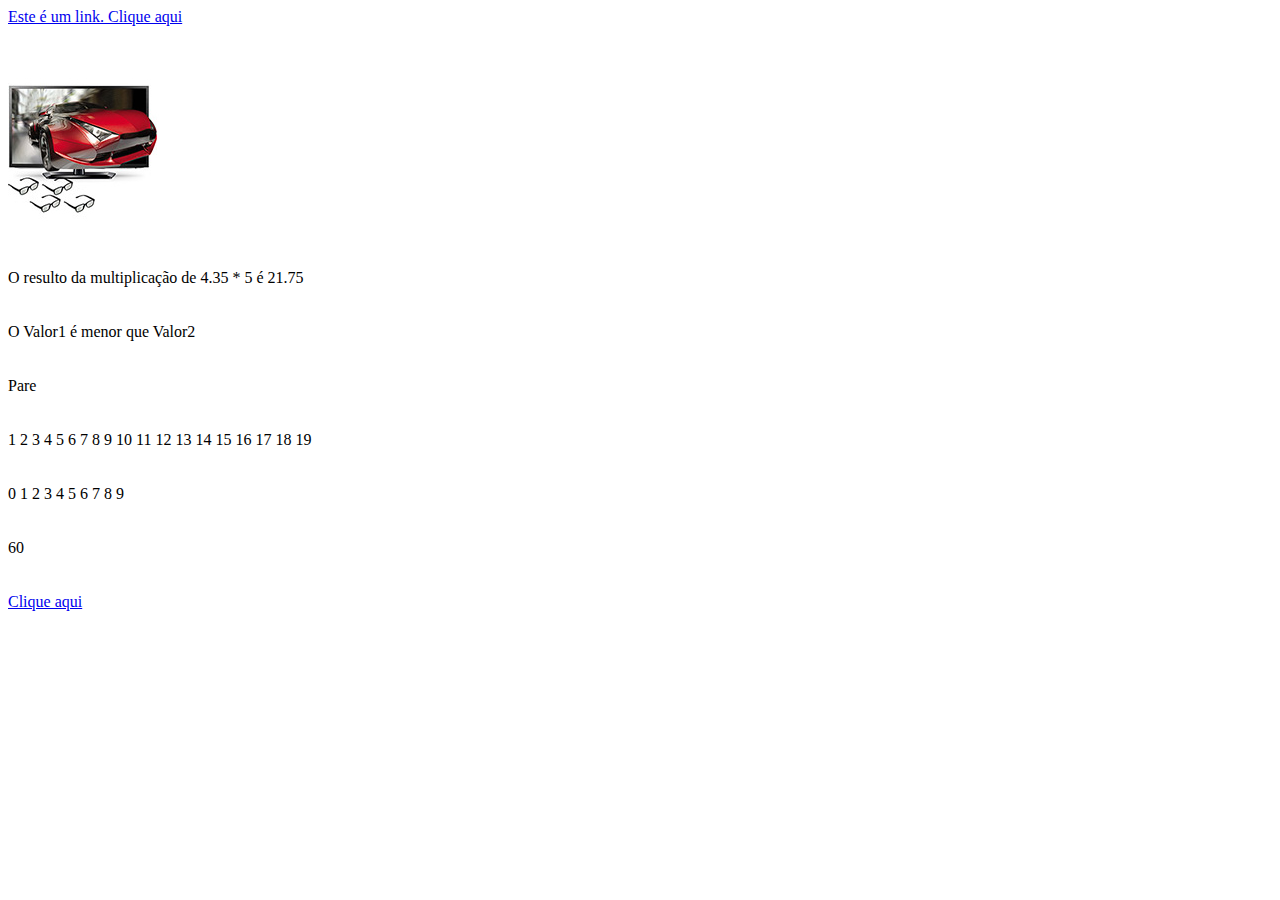
<file: index.html>
<html>
	<head>
		<title>Meu Javascript</title>
		<meta charset="utf-8">
		<sscript type="text/javascript" src="js/javascript.js"></sscript>
		
		
	</head>
	
	<body>
		<a href="pagina.html" onClick="alert('Você não será redirecionado!'); return false">Este é um link. Clique aqui</a>
		
		<br><br><br>
		
		<img src="img/produto4.jpg" onmouseover="this.src='img/produto5.jpg'" onmouseout="this.src='img/produto4.jpg'">
		
		<br><br><br>
		
			<script type="text/javascript">
		
				var precoProduto
				 precoProduto = 4.35;
				var quantidadeProduto;
				 quantidadeProduto = 5;
				var valorTotal;
				 valorTotal = precoProduto * quantidadeProduto;
				var mensagem;
				 mensagem = 'O resulto da multiplicação de 4.35 * 5 é ' + ' ' + valorTotal;		
				document.write(mensagem);
			</script>
		
		<br><br><br>
		
		
			<script type="text/javascript">
				var valor1 = 10;
				var valor2 = 11;
				
				if(valor1 > valor2){
					document.write(" O Valor1 é maior que valor2");
				} 
				
					else{
						document.write(" O Valor1 é menor que Valor2");
				}
			</script>
			
			<br><br><br>
			
			<script type="text/javascript">
				var farol = "Vermelho";
				
				switch(farol){
					case "Vermelho" :
					 document.write('Pare');
					 break;
					
					case "Amarelo" :
					 document.write("Tenha cuidado");
					 break;
					 
					case "Verde" :
					 document.write("Siga");
					 break;
					 
					default:
					 document.write("Cor inesistente");
				
				}
	
			</script>
						
			<br><br><br>
			
			<script type="text/javascript">
				var i;
				
				for(i = 1; i < 20; i++){
					document.write(i + " ");
				
				}
				
			</script>
			
			<br><br><br>
			
			<script type="text/javascript">
				var i=0;
				while(i<10) {
					document.write(i + " ");
					i++;
				}
					
			</script>
			
			<br><br><br>
			
			<script type="text/javascript">
				function somar(a,b,c,d,e) {
					return a+b+c+d+e;
				}
				
				document.write(somar(15,15,10,10,10));
			
		</script>
		
		<br><br><br>
			
			<a href="#" onClick="document.write(somar(5,5,5,5,5))"> Clique aqui</a>
			
	</body>
</html>
</file>
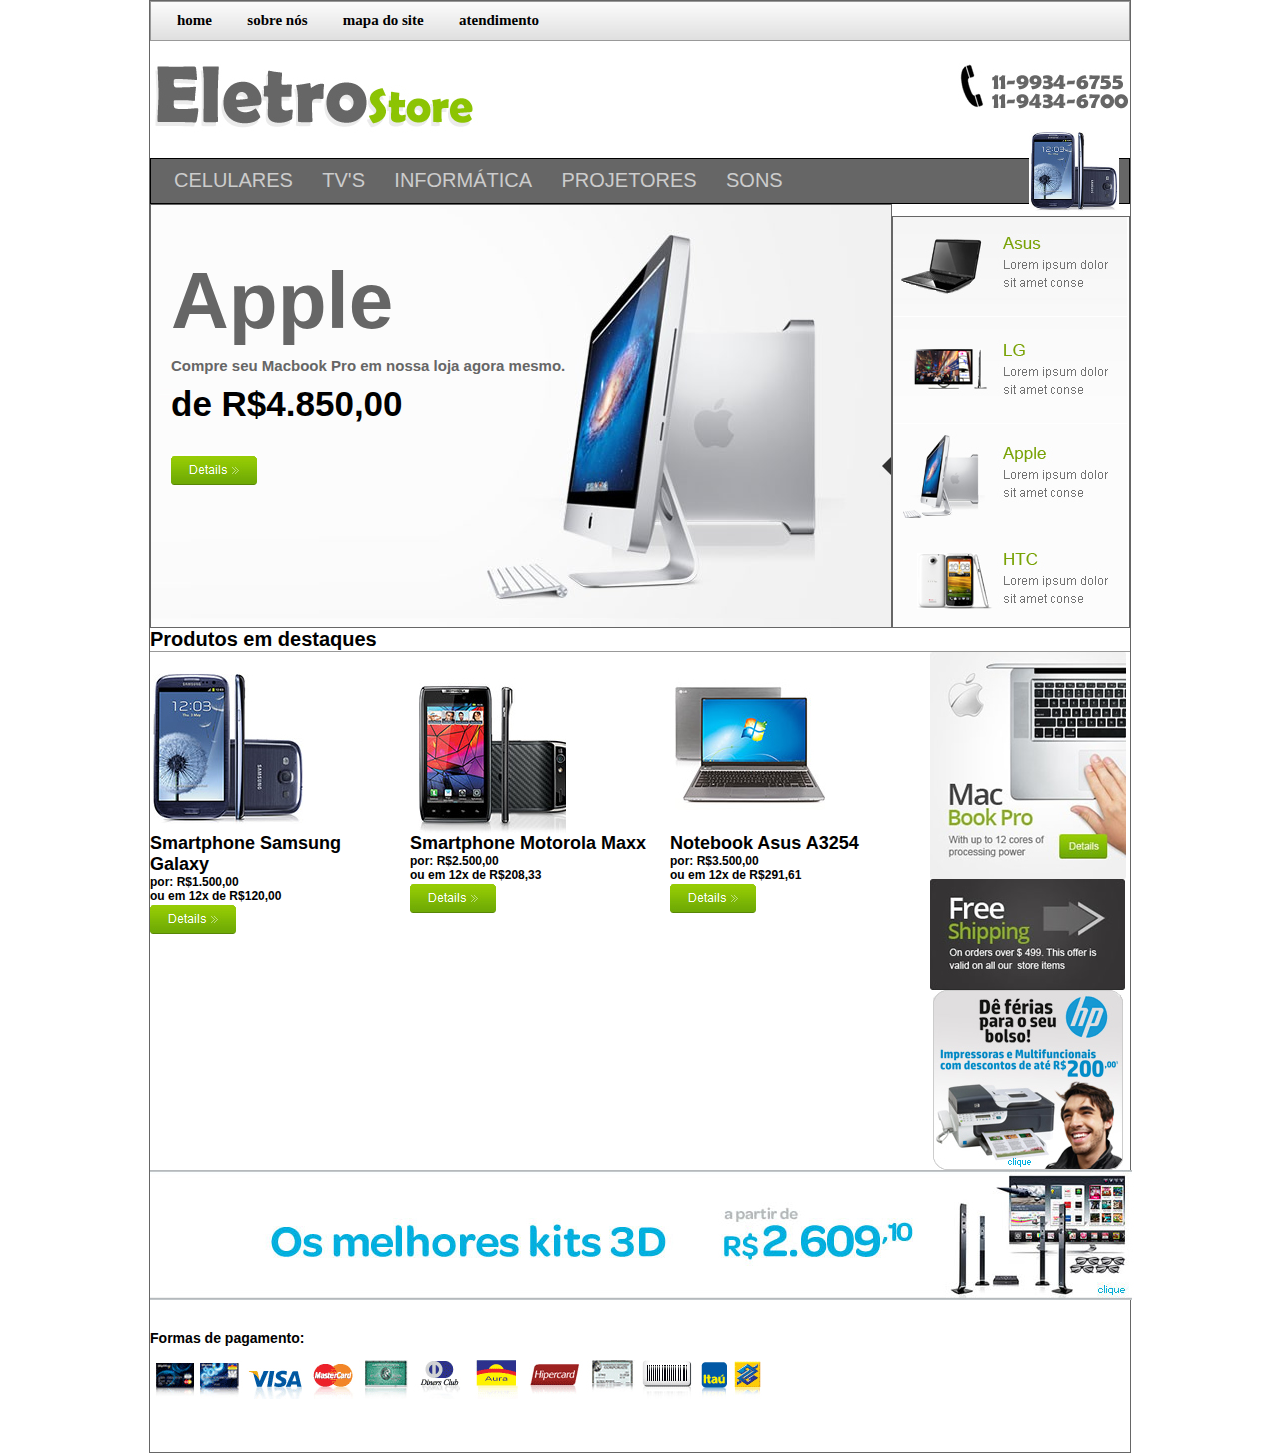
<file: sitelojaEletro/index.html>
<html>
	<head>
		<title>Loja Virtual</title>
		<meta charset="utf-8">
		<link href="css/estilo.css" rel="stylesheet">
	</head>
	<script type="text/javascript">
		function mudaFoto (foto) {
			document.getElementById("cel").src = foto;
		}
	
	</script>
	
	<body>
		<div id="base">
			<div id="menuTopo">
				<ul>
					<li><a href="#">home</a></li>
					<li><a href="#">sobre nós</a></li>
					<li><a href="#">mapa do site</a></li>
					<li><a href="#">atendimento</a></li>
				</ul>
				
			</div>
			<hr>
			<div id="topo">
				<div id="logo"></div>
				<div id="telefone"></div>				
			</div>
			<hr>
			<div id="MenuPrincipal">
			<img id="cel" src="img/produto1.jpg" >
				<ul>
					<li onmouseover="mudaFoto('img/produto2.jpg')" onmouseout="mudaFoto('img/produto1.jpg')"><a href="#">Celulares</a></li>
					<li onmouseover="mudaFoto('img/produto4.jpg')" onmouseout="mudaFoto('img/produto1.jpg')"><a href="#">Tv's</a></li>
					<li onmouseover="mudaFoto('img/produto3.jpg')" onmouseout="mudaFoto('img/produto1.jpg')"><a href="#">Informática</a></li>
					<li onmouseover="mudaFoto('img/produto2.jpg')" onmouseout="mudaFoto('img/produto1.jpg')"><a href="#">Projetores</a></li>
					<li onmouseover="mudaFoto('img/painelPrincipal.jpg')" onmouseout="mudaFoto('img/produto1.jpg')"><a href="#">Sons</a></li>
				</ul>
				
			</div>
			<hr>
			<div id="conteudo">
				<div id="painel">
					<h1>Apple</h1>
					<h2>Compre seu Macbook Pro em nossa loja agora mesmo.</h2>
					<h3>de R$4.850,00</h3>
					<img src="img/botao.jpg">
				</div>
				<div id="painelLink">
					<a href="#">
						<img src="img/painel1.jpg">
					</a>
					<a href="#">
						<img src="img/painel2.jpg">
					</a>
					<a href="#">
						<img src="img/painel3.jpg">
					</a>
					<a href="#">
						<img src="img/painel4.jpg">
					</a>
				</div>
				<div id="CaixasProdutos">
					<h4>Produtos em destaques</h4>
					<div id="caixa1">
						<img src="img/produto1.jpg">
						<h3>Smartphone Samsung Galaxy</h3>
						<h6>por: R$1.500,00 <br> ou em 12x de R$120,00</h6>
						<img src="img/botao.jpg">
					</div>
					
					<div id="caixa2">
						<img src="img/produto2.jpg">
						<h3>Smartphone Motorola Maxx</h3>
						<h6>por: R$2.500,00 <br> ou em 12x de R$208,33</h6>
						<img src="img/botao.jpg">
					</div>
					
					<div id="caixa3">
						<img src="img/produto3.jpg">
						<h3>Notebook Asus A3254</h3>
						<h6>por: R$3.500,00 <br> ou em 12x de R$291,61</h6>
						<img src="img/botao.jpg">
					</div>
					
				</div>	
				<div id="banner">
					<a href="#"><img src="img/banner1.jpg"></a>
					<a href="#"><img src="img/banner2.jpg"></a>	
					<a href="#"><img src="img/banner3.jpg"></a>	
				</div>
				
				<div id="bannerCentral">
					<img src="img/banner4.jpg">
				</div>
			</div>
			<hr>
			<div id="rodape">
				<h3>Formas de pagamento:</h3>
				<br>
				<img src="img/forma1.jpg">
				<img src="img/forma2.jpg">
				<img src="img/forma3.jpg">
				<img src="img/forma4.jpg">
				<img src="img/forma5.jpg">
				<img src="img/forma6.jpg">
				<img src="img/forma7.jpg">
				<img src="img/forma8.jpg">
				<img src="img/forma9.jpg">
				<img src="img/forma10.jpg">				
			</div>
			
		</div>
	</body>
</html>
</file>
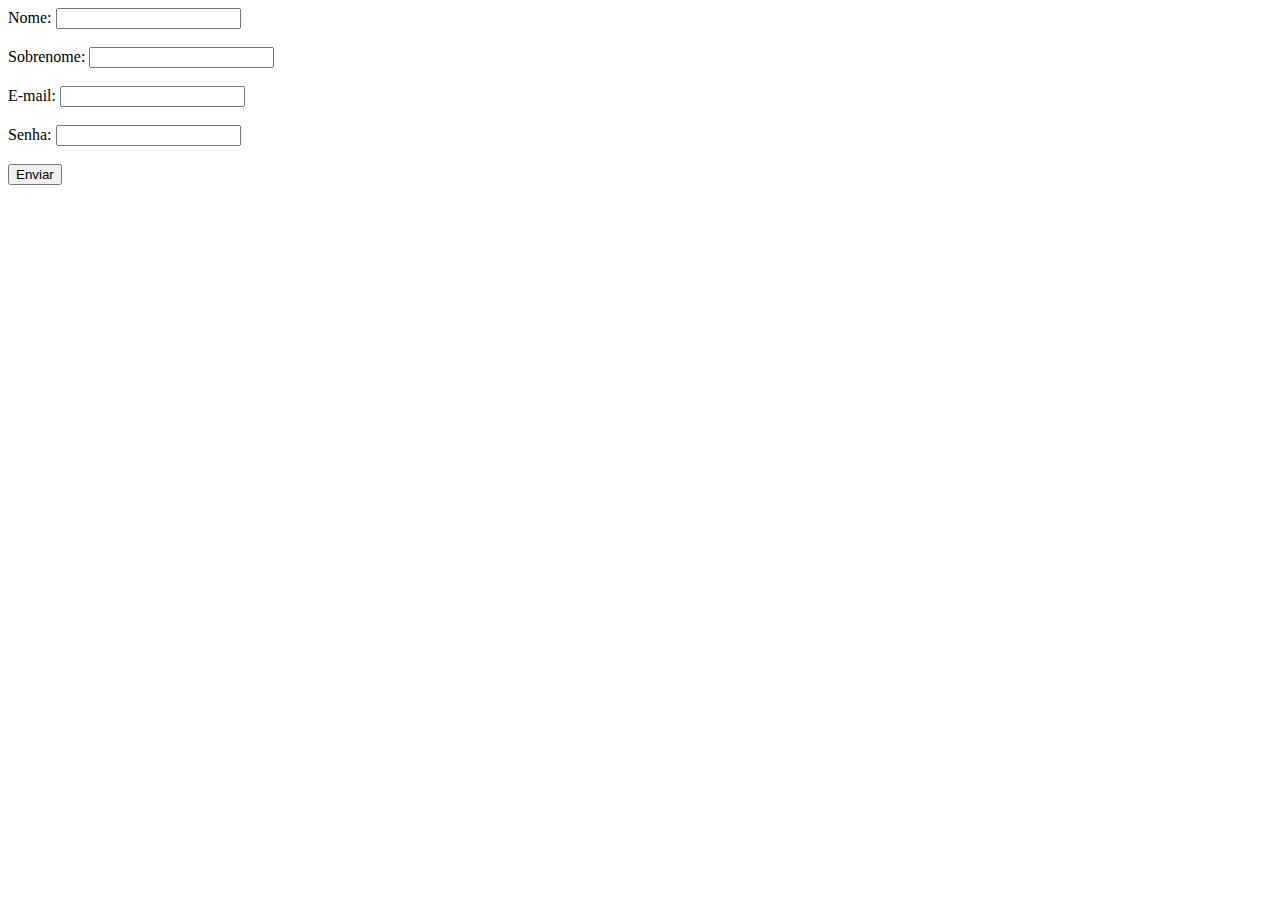
<file: index2.html>
<html>
	<head>
		<title>Formulario Javascript</title>
		<meta charset="utf-8">
		<script type="text/javascript" src="js/javascript.js"></script>
		
	</head>
	
	<body>
		<form name="form" method="post" action="page2.html" onSubmit="return validacao();">
			Nome: <input type="text" name="nome"><br><br>
			Sobrenome: <input type="text" name="sobrenome"><br><br>
			E-mail: <input type="text" name="email"><br><br>
			Senha: <input type="password" name="senha"><br><br>
			<input type="submit" name="submit" value="Enviar">
			
		
		
		</form>
			
	</body>
</html>
</file>
<file: sitelojaEletro/css/estilo.css>
*{
	margin: 0;
	padding: 0;
}

hr{
	display: none;
}

img{
	border:none;
}

body{
	font-family: verdana, sans-serif;
	font-size: 12px;
}

#base{
	width: 980px;
	margin: 0 auto;
	border: 1px solid #666;
}

/*** MENU TOPO***/

#menuTopo{
	height: 18px;
	padding: 10px;
	border: 1px solid #999;
	background-image: url(../img/fundoMenu.jpg);
	background-repeat: repeat-x;
}

#menuTopo ul li{
	list-style: none;
	padding: 8px;
	font-family: tahoma;
	font-size: 15px;
	color: #000;
	font-weight: bold;
	display: inline;
}

#menuTopo ul li a{
	text-decoration: none;
	color: #000;
	padding: 12px 8px 9px 8px;
}

#menuTopo ul li a:hover{	
	color: #fff;
	background-color: #8dc502;
	padding: 12px 8px 9px 8px;
}



/***fim***/

/**TOPO**/
#topo{
	padding-top: 20px;
	padding-bottom: 40px;
	height: 57px;
}

#topo #logo{
	background-image: url(../img/logo.jpg);
	width: 348px;
	height: 73px;
	float: left;
}

#topo #telefone{
	background-image: url(../img/fone.jpg);
	width: 172px;
	height: 54px;
	float: right;
}

/**FIM topo**/

/**MENU PRINCIPAL**/
#MenuPrincipal{
	background-color: #666;
	width: auto;
	height: 24px;
	border: 1px solid #000;
	padding: 10px;
	
}

#MenuPrincipal ul li{
	list-style: none;
	display: inline;
	padding: 5px;
}

#MenuPrincipal ul li a{
	font-size: "trebuchet MS", arial;
	font-size: 20px;
	text-decoration: none;
	color: #ccc;
	text-transform: uppercase;
	padding: 10px 8px 10px 8px;
}

#MenuPrincipal ul li a:hover{
	background-color: #8dc502;
	color: #fff;
	padding: 10px 8px 10px 8px;
}

#cel{
	height: 90px;
	width: 90px;
	float: right;
	margin-top: -43px;
}

/**FIM**/


#painel{
	width: 740px;
	height: 422px;
	background-image: url(../img/painelPrincipal.jpg);
	border: 1px solid #666;
	float: left;
}

#painel h1{
	font-family: "trebuchet MS", arial;
	font-size: 80px;
	color: #666;
	padding: 50px 0 0 20px;
	
}

#painel h2{
	font-family: "trebuchet MS", arial;
	font-size: 15px;
	color: #666;
	padding: 10px 0 0 20px;
}

#painel h3{
	font-family: "trebuchet MS", arial;
	font-size: 35px;
	color: #000;
	padding: 10px 0 0 20px;
}

#painel img{
	padding: 30px 0 0 20px;
}

#painelLink{
	float: right;
	width: 236px;
	border: 1px solid #666;
}

#CaixasProdutos{}

#CaixasProdutos h4{
	font-family: arial;
	font-size: 20px;
	border-bottom: 1px solid #999;
}

#CaixasProdutos div{
	width: 250px;
	height: auto;
	float: left;
	margin: 10px 10px 10px 0;
}

#CaixasProdutos div h3{
	font-family: arial;
	font-size: 18px;
}

#CaixasProdutos div h6{
	font-family: arial;
	font-size: 12px;
}

#banner{
	float: right;
	width: 200px;
}

#rodape{
	padding: 30px 0 50px 0;
}
</file>
